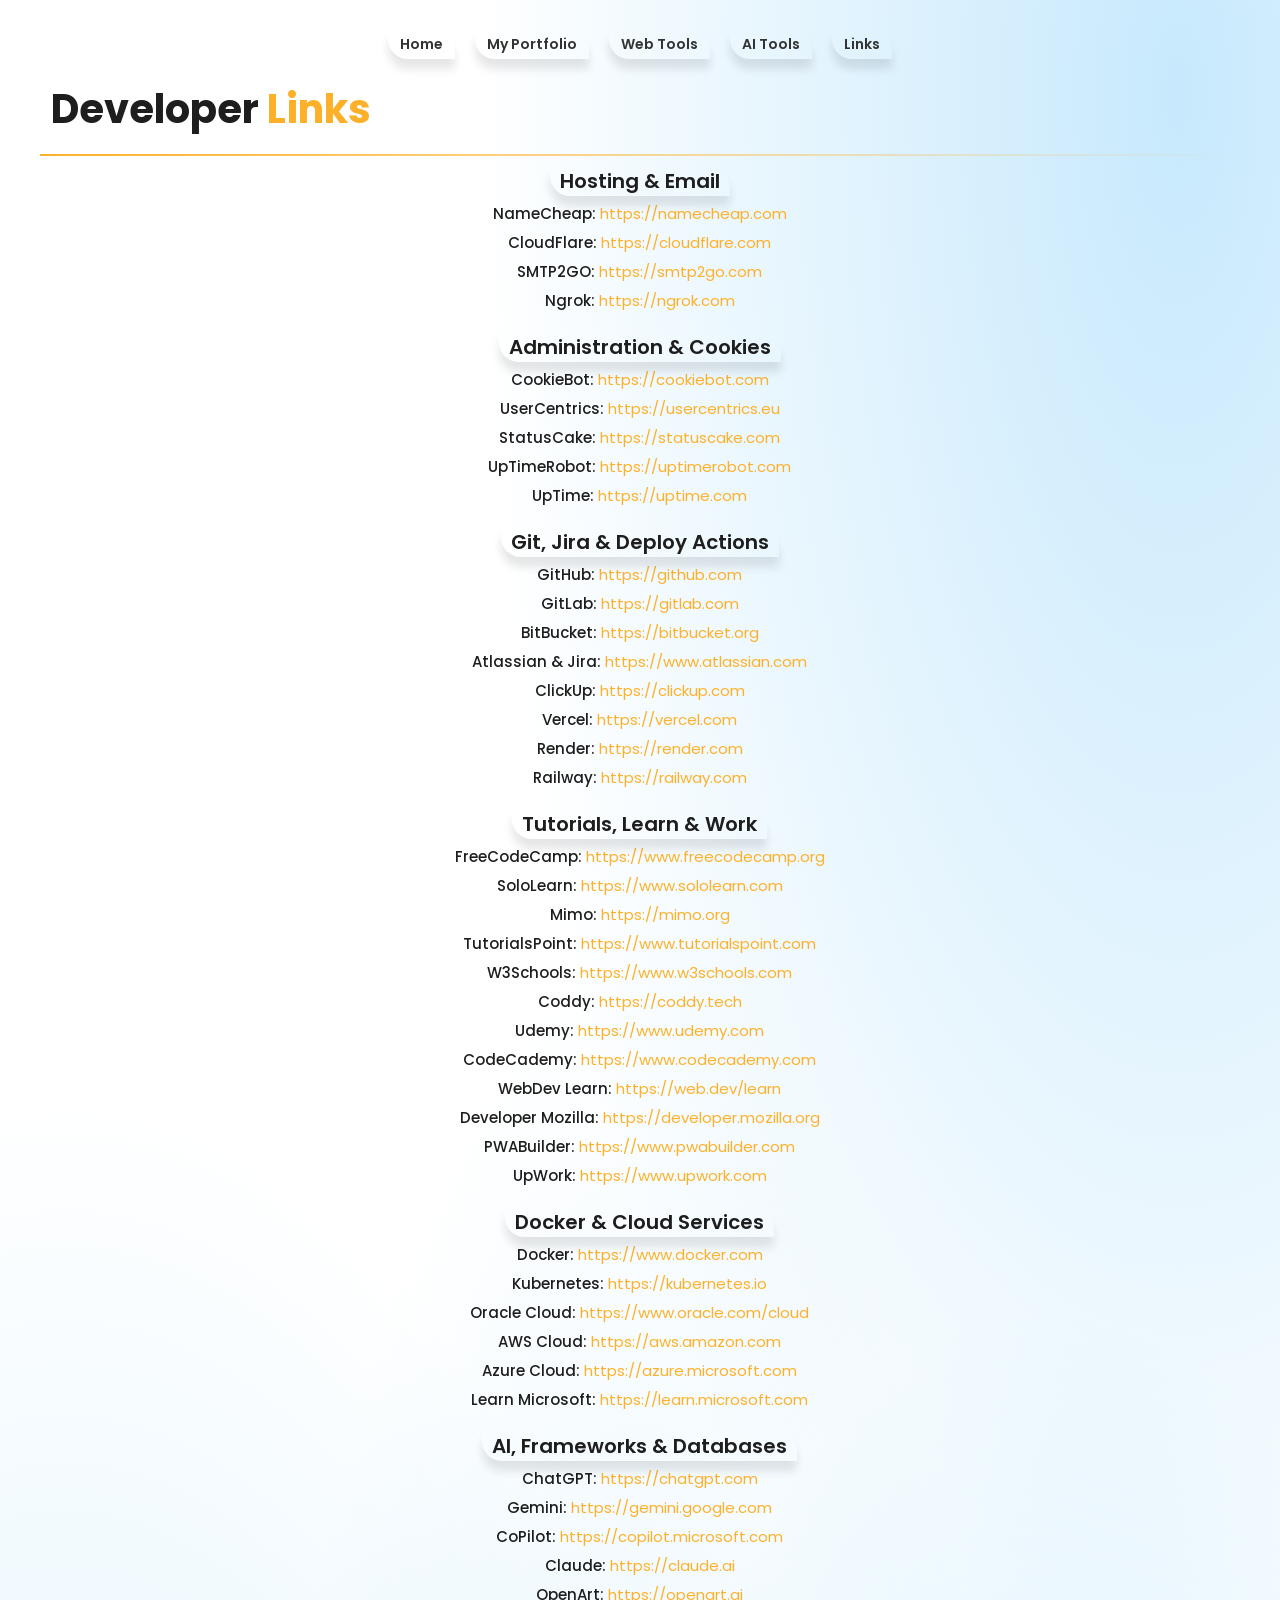
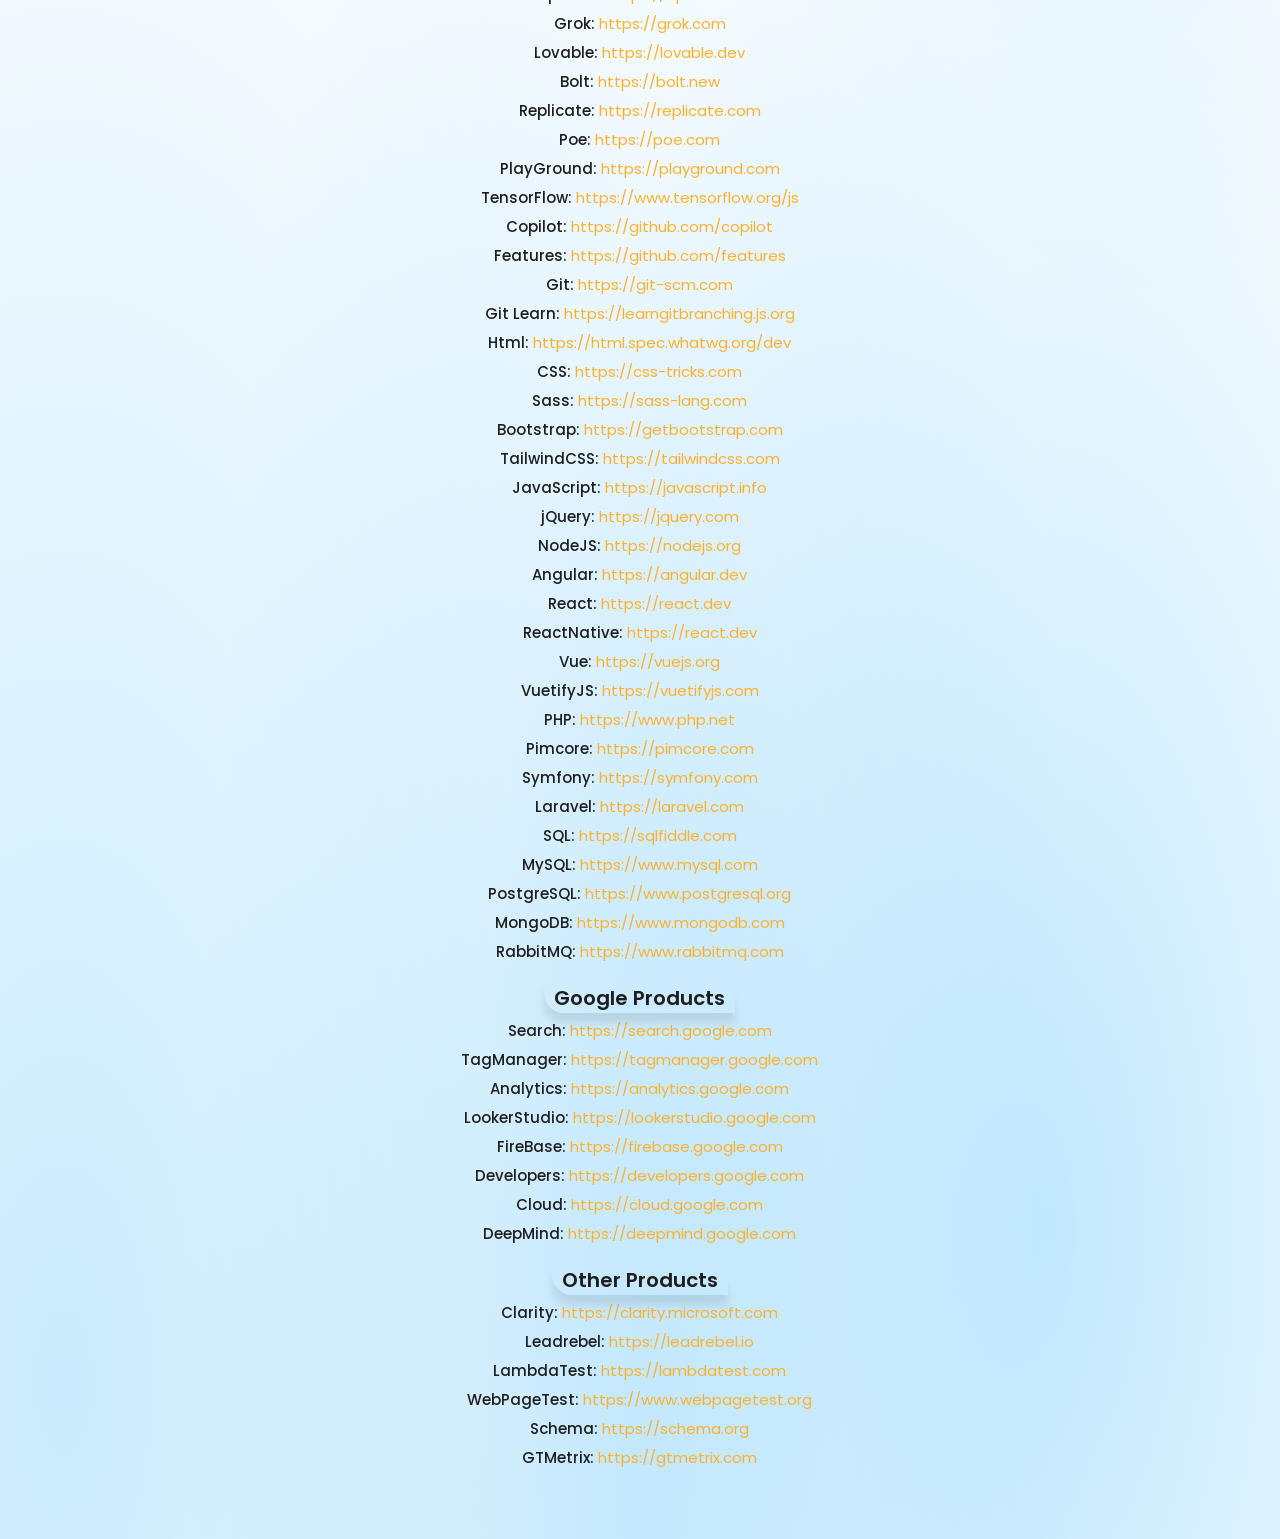
<file: links.html>
<!DOCTYPE html>
<html lang="en">
<head>
    <meta charset="UTF-8">
    <meta http-equiv="X-UA-Compatible" content="IE=edge">
    <meta name="viewport" content="width=device-width, initial-scale=1.0">
    <title>Links | Full-Stack Developer</title>
    <link rel="manifest" href="/manifest.json" />
    <link rel="icon" href="/favicon.png" sizes="192x192">
    <link rel="preconnect" href="https://fonts.googleapis.com">
    <link rel="preconnect" href="https://fonts.gstatic.com" crossorigin>
    <link href="https://fonts.googleapis.com/css2?family=Poppins:wght@400;500;600;700&display=swap" rel="stylesheet">
    <!-- Portfolio CSS -->
    <link rel="stylesheet" href="css/portfolio.css?v=3">
</head>
<body>
<div class="main-wrapper dark-mode" id="main-wrapper">
    <div class="page-nav-wrapper">
        <a href="index.html" class="no-decoration" target="_self">Home</a>
        <a href="portfolio.html" class="no-decoration" target="_self">My Portfolio</a>
        <a href="https://web.developerks.website" class="no-decoration" target="_blank">Web Tools</a>
        <a href="https://ai.developerks.website" class="no-decoration" target="_blank">AI Tools</a>
        <a href="links.html" class="no-decoration" target="_self">Links</a>
    </div>
    <header class="page-header">
        <h1 class="title">Developer <span>Links</span></h1>
    </header>
    <section id="section-demo" class="section-tabbed active">
        <div class="container">
            <div id="demo-basic" class="demo-content-outer active">
                <div class="demo-content-inner">
                    <div class="demo-container">
                        <article class="md-flex-centered">
                            <div class="divider"></div>
                            <div class="demo-imgs-wrapper">
                                <div class="col center-col">
                                    <details open>
                                        <summary class="toggle-summary"><h2> Hosting & Email </h2></summary>
                                                <h4 class="web portfolio-text">NameCheap:
                                            <a href="https://namecheap.com" target="_blank">
                                                    <span> https://namecheap.com </span>
                                                </h4>
                                            </a> 
                                                <h4 class="web portfolio-text">CloudFlare:
                                            <a href="https://cloudflare.com" target="_blank">
                                                    <span> https://cloudflare.com </span>
                                                </h4>
                                            </a> 
                                                <h4 class="web portfolio-text">SMTP2GO:
                                            <a href="https://smtp2go.com" target="_blank">
                                                    <span> https://smtp2go.com </span>
                                                </h4> 
                                            </a> 
                                                <h4 class="web portfolio-text">Ngrok:
                                            <a href="https://ngrok.com" target="_blank">
                                                    <span> https://ngrok.com </span>
                                                </h4>
                                            </a>                                       
                                    </details>                                   
                                    <details open>
                                        <summary class="toggle-summary"><h2> Administration & Cookies </h2></summary>
                                                <h4 class="web portfolio-text">CookieBot:
                                            <a href="https://cookiebot.com" target="_blank">
                                                    <span> https://cookiebot.com </span>
                                                </h4>
                                            </a>                                             
                                                <h4 class="web portfolio-text">UserCentrics:
                                            <a href="https://usercentrics.eu" target="_blank">
                                                    <span> https://usercentrics.eu </span>
                                                </h4>
                                            </a>                                           
                                                <h4 class="web portfolio-text">StatusCake:
                                            <a href="https://statuscake.com" target="_blank">
                                                    <span> https://statuscake.com </span>
                                                </h4>
                                            </a>                                           
                                                <h4 class="web portfolio-text">UpTimeRobot:
                                            <a href="https://uptimerobot.com" target="_blank">
                                                    <span> https://uptimerobot.com </span>
                                                </h4>
                                            </a>
                                                <h4 class="web portfolio-text">UpTime:
                                            <a href="https://uptime.com" target="_blank">
                                                    <span> https://uptime.com </span>
                                                </h4>
                                            </a>
                                    </details>      
                                    <details open>
                                        <summary class="toggle-summary"><h2> Git, Jira & Deploy Actions </h2></summary>
                                                <h4 class="web portfolio-text">GitHub:
                                            <a href="https://github.com" target="_blank">
                                                    <span> https://github.com </span>
                                                </h4>
                                            </a> 
                                                <h4 class="web portfolio-text">GitLab:
                                            <a href="https://gitlab.com" target="_blank">
                                                    <span> https://gitlab.com </span>
                                                </h4>
                                            </a> 
                                                <h4 class="web portfolio-text">BitBucket:
                                            <a href="https://bitbucket.org" target="_blank">
                                                    <span> https://bitbucket.org </span>
                                                </h4> 
                                            </a>  
                                                <h4 class="web portfolio-text">Atlassian & Jira:
                                            <a href="https://www.atlassian.com" target="_blank">
                                                    <span> https://www.atlassian.com </span>
                                                </h4> 
                                            </a>    
                                                <h4 class="web portfolio-text">ClickUp:
                                            <a href="https://clickup.com" target="_blank">
                                                    <span> https://clickup.com </span>
                                                </h4> 
                                            </a>  
                                                <h4 class="web portfolio-text">Vercel:
                                            <a href="https://vercel.com" target="_blank">
                                                    <span> https://vercel.com </span>
                                                </h4>
                                            </a> 
                                                <h4 class="web portfolio-text">Render:
                                            <a href="https://render.com" target="_blank">
                                                    <span> https://render.com </span>
                                                </h4> 
                                            </a>  
                                                <h4 class="web portfolio-text">Railway:
                                            <a href="https://railway.com" target="_blank">
                                                    <span> https://railway.com </span>
                                                </h4> 
                                            </a>                          
                                    </details> 
                                    <details open>
                                        <summary class="toggle-summary"><h2> Tutorials, Learn & Work </h2></summary>
                                                <h4 class="web portfolio-text">FreeCodeCamp:
                                            <a href="https://www.freecodecamp.org" target="_blank">
                                                    <span> https://www.freecodecamp.org </span>
                                                </h4>
                                            </a>
                                                <h4 class="web portfolio-text">SoloLearn:
                                            <a href="https://www.sololearn.com" target="_blank">
                                                    <span> https://www.sololearn.com </span>
                                                </h4>
                                            </a>
                                                <h4 class="web portfolio-text">Mimo:
                                            <a href="https://mimo.org" target="_blank">
                                                    <span> https://mimo.org </span>
                                                </h4>
                                            </a>
                                                <h4 class="web portfolio-text">TutorialsPoint:
                                            <a href="https://www.tutorialspoint.com" target="_blank">
                                                    <span> https://www.tutorialspoint.com </span>
                                                </h4>
                                            </a>
                                                <h4 class="web portfolio-text">W3Schools:
                                            <a href="https://www.w3schools.com" target="_blank">
                                                    <span> https://www.w3schools.com </span>
                                                </h4>
                                            </a>
                                                <h4 class="web portfolio-text">Coddy:
                                            <a href="https://coddy.tech" target="_blank">
                                                    <span> https://coddy.tech </span>
                                                </h4>
                                            </a>
                                                <h4 class="web portfolio-text">Udemy:
                                            <a href="https://www.udemy.com" target="_blank">
                                                    <span> https://www.udemy.com </span>
                                                </h4>
                                            </a> 
                                                <h4 class="web portfolio-text">CodeCademy:
                                            <a href="https://www.codecademy.com" target="_blank">
                                                    <span> https://www.codecademy.com </span>
                                                </h4>
                                            </a>
                                                <h4 class="web portfolio-text">WebDev Learn:
                                            <a href="https://web.dev/learn" target="_blank">
                                                    <span> https://web.dev/learn </span>
                                                </h4>
                                            </a> 
                                                <h4 class="web portfolio-text">Developer Mozilla:
                                            <a href="https://developer.mozilla.org" target="_blank">
                                                    <span> https://developer.mozilla.org </span>
                                                </h4>
                                            </a>
                                                <h4 class="web portfolio-text">PWABuilder:
                                            <a href="https://www.pwabuilder.com" target="_blank">
                                                    <span> https://www.pwabuilder.com </span>
                                                </h4>
                                            </a>      
                                                <h4 class="web portfolio-text">UpWork:
                                            <a href="https://www.upwork.com" target="_blank">
                                                    <span> https://www.upwork.com </span>
                                                </h4>
                                            </a>                          
                                    </details>
                                    <details open>
                                        <summary class="toggle-summary"><h2> Docker & Cloud Services </h2></summary>
                                                <h4 class="web portfolio-text">Docker:
                                            <a href="https://www.docker.com" target="_blank">
                                                    <span> https://www.docker.com </span>
                                                </h4>
                                            </a>
                                                <h4 class="web portfolio-text">Kubernetes:
                                            <a href="https://kubernetes.io" target="_blank">
                                                    <span> https://kubernetes.io </span>
                                                </h4>
                                            </a>  
                                                <h4 class="web portfolio-text">Oracle Cloud:
                                            <a href="https://www.oracle.com/cloud" target="_blank">
                                                    <span> https://www.oracle.com/cloud </span>
                                                </h4>
                                            </a> 
                                                <h4 class="web portfolio-text">AWS Cloud:
                                            <a href="https://aws.amazon.com" target="_blank">
                                                    <span> https://aws.amazon.com </span>
                                                </h4>
                                            </a>
                                                <h4 class="web portfolio-text">Azure Cloud:
                                            <a href="https://azure.microsoft.com" target="_blank">
                                                    <span> https://azure.microsoft.com </span>
                                                </h4>
                                            </a> 
                                                <h4 class="web portfolio-text">Learn Microsoft:
                                            <a href="https://learn.microsoft.com" target="_blank">
                                                    <span> https://learn.microsoft.com </span>
                                                </h4>
                                            </a>                                       
                                    </details> 
                                    <details open>
                                        <summary class="toggle-summary"><h2> AI, Frameworks & Databases </h2></summary>
                                                <h4 class="web portfolio-text" id="chatgpt">ChatGPT:
                                            <a href="https://chatgpt.com" target="_blank">
                                                    <span> https://chatgpt.com </span>
                                                </h4>
                                            </a>
                                                <h4 class="web portfolio-text" id="gemini">Gemini:
                                            <a href="https://gemini.google.com" target="_blank">
                                                    <span> https://gemini.google.com </span>
                                                </h4> 
                                            </a> 
                                                <h4 class="web portfolio-text" id="copilot">CoPilot:
                                            <a href="https://copilot.microsoft.com" target="_blank">
                                                    <span> https://copilot.microsoft.com </span>
                                                </h4>
                                            </a>
                                                <h4 class="web portfolio-text" id="claude">Claude:
                                            <a href="https://claude.ai" target="_blank">
                                                    <span> https://claude.ai </span>
                                                </h4>
                                            </a>
                                                <h4 class="web portfolio-text" id="openart">OpenArt:
                                            <a href="https://openart.ai" target="_blank">
                                                    <span> https://openart.ai </span>
                                                </h4>
                                            </a>
                                                <h4 class="web portfolio-text" id="grok">Grok:
                                            <a href="https://grok.com" target="_blank">
                                                    <span> https://grok.com </span>
                                                </h4>
                                            </a>
                                                <h4 class="web portfolio-text">Lovable:
                                            <a href="https://lovable.dev" target="_blank">
                                                    <span> https://lovable.dev </span>
                                                </h4>
                                            </a>
                                                <h4 class="web portfolio-text">Bolt:
                                            <a href="https://bolt.new" target="_blank">
                                                    <span> https://bolt.new </span>
                                                </h4>
                                            </a>
                                                <h4 class="web portfolio-text">Replicate:
                                            <a href="https://replicate.com" target="_blank">
                                                    <span> https://replicate.com </span>
                                                </h4>
                                            </a><h4 class="web portfolio-text">Poe:
                                            <a href="https://poe.com" target="_blank">
                                                    <span> https://poe.com </span>
                                                </h4>
                                            </a>
                                                <h4 class="web portfolio-text">PlayGround:
                                            <a href="https://playground.com" target="_blank">
                                                    <span> https://playground.com </span>
                                                </h4>
                                            </a>
                                            <h4 class="web portfolio-text">TensorFlow:
                                            <a href="https://www.tensorflow.org/js" target="_blank">
                                                    <span> https://www.tensorflow.org/js </span>
                                                </h4>
                                            </a>
                                                <h4 class="web portfolio-text">Copilot:
                                            <a href="https://github.com/copilot" target="_blank">
                                                    <span> https://github.com/copilot </span>
                                                </h4>
                                            </a> 
                                                <h4 class="web portfolio-text">Features:
                                            <a href="https://github.com/features" target="_blank">
                                                    <span> https://github.com/features </span>
                                                </h4>
                                            </a>
                                                <h4 class="web portfolio-text" id="git">Git:
                                            <a href="https://git-scm.com" target="_blank">
                                                    <span> https://git-scm.com </span>
                                                </h4>
                                            </a>
                                                <h4 class="web portfolio-text">Git Learn:
                                            <a href="https://learngitbranching.js.org" target="_blank">
                                                    <span> https://learngitbranching.js.org </span>
                                                </h4>
                                            </a> 
                                                <h4 class="web portfolio-text" id="html">Html:
                                            <a href="https://html.spec.whatwg.org/dev" target="_blank">
                                                    <span> https://html.spec.whatwg.org/dev </span>
                                                </h4>
                                            </a> 
                                                <h4 class="web portfolio-text" id="css">CSS:
                                            <a href="https://css-tricks.com" target="_blank">
                                                    <span> https://css-tricks.com </span>
                                                </h4>
                                            </a> 
                                                <h4 class="web portfolio-text" id="sass">Sass:
                                            <a href="https://sass-lang.com" target="_blank">
                                                    <span> https://sass-lang.com </span>
                                                </h4>
                                            </a> 
                                                <h4 class="web portfolio-text" id="bootstrap">Bootstrap:
                                            <a href="https://getbootstrap.com" target="_blank">
                                                    <span> https://getbootstrap.com </span>
                                                </h4>
                                            </a> 
                                                <h4 class="web portfolio-text" id="tailwind">TailwindCSS:
                                            <a href="https://tailwindcss.com" target="_blank">
                                                    <span> https://tailwindcss.com </span>
                                                </h4>
                                            </a> 
                                                <h4 class="web portfolio-text" id="js">JavaScript:
                                            <a href="https://javascript.info" target="_blank">
                                                    <span> https://javascript.info </span>
                                                </h4>
                                            </a>
                                                <h4 class="web portfolio-text" id="jquery">jQuery:
                                            <a href="https://jquery.com" target="_blank">
                                                    <span> https://jquery.com </span>
                                                </h4>
                                            </a>
                                                <h4 class="web portfolio-text" id="nodejs">NodeJS:
                                            <a href="https://nodejs.org" target="_blank">
                                                    <span> https://nodejs.org </span>
                                                </h4>
                                            </a>
                                                <h4 class="web portfolio-text" id="angular">Angular:
                                            <a href="https://angular.dev" target="_blank">
                                                    <span> https://angular.dev </span>
                                                </h4>
                                            </a>
                                                <h4 class="web portfolio-text" id="react">React:
                                            <a href="https://react.dev" target="_blank">
                                                    <span> https://react.dev </span>
                                                </h4>
                                            </a>
                                                <h4 class="web portfolio-text">ReactNative:
                                            <a href="https://react.dev" target="_blank">
                                                    <span> https://react.dev </span>
                                                </h4>
                                            </a>
                                                <h4 class="web portfolio-text" id="vue">Vue:
                                            <a href="https://vuejs.org" target="_blank">
                                                    <span> https://vuejs.org </span>
                                                </h4>
                                            </a>
                                                <h4 class="web portfolio-text">VuetifyJS:
                                            <a href="https://vuetifyjs.com" target="_blank">
                                                    <span> https://vuetifyjs.com </span>
                                                </h4>
                                            </a>
                                                <h4 class="web portfolio-text" id="php">PHP:
                                            <a href="https://www.php.net" target="_blank">
                                                    <span> https://www.php.net </span>
                                                </h4>
                                            </a>
                                                <h4 class="web portfolio-text" id="pimcore">Pimcore:
                                            <a href="https://pimcore.com" target="_blank">
                                                    <span> https://pimcore.com </span>
                                                </h4>
                                            </a>
                                                <h4 class="web portfolio-text" id="symfony">Symfony:
                                            <a href="https://symfony.com" target="_blank">
                                                    <span> https://symfony.com </span>
                                                </h4>
                                            </a>
                                                <h4 class="web portfolio-text" id="laravel">Laravel:
                                            <a href="https://laravel.com" target="_blank">
                                                    <span> https://laravel.com </span>
                                                </h4>
                                            </a>
                                                <h4 class="web portfolio-text" id="sql">SQL:
                                            <a href="https://sqlfiddle.com" target="_blank">
                                                    <span> https://sqlfiddle.com </span>
                                                </h4>
                                            </a>
                                                <h4 class="web portfolio-text" id="mysql">MySQL:
                                            <a href="https://www.mysql.com" target="_blank">
                                                    <span> https://www.mysql.com </span>
                                                </h4>
                                            </a>
                                                <h4 class="web portfolio-text" id="postgresql">PostgreSQL:
                                            <a href="https://www.postgresql.org" target="_blank">
                                                    <span> https://www.postgresql.org </span>
                                                </h4>
                                            </a>
                                                <h4 class="web portfolio-text">MongoDB:
                                            <a href="https://www.mongodb.com" target="_blank">
                                                    <span> https://www.mongodb.com </span>
                                                </h4>
                                            </a>
                                                <h4 class="web portfolio-text">RabbitMQ:
                                            <a href="https://www.rabbitmq.com" target="_blank">
                                                    <span> https://www.rabbitmq.com </span>
                                                </h4>
                                            </a>                           
                                    </details>
                                    <details open>
                                        <summary class="toggle-summary"><h2> Google Products </h2></summary>
                                                <h4 class="web portfolio-text">Search:
                                            <a href="https://search.google.com" target="_blank">
                                                    <span> https://search.google.com </span>
                                                </h4>
                                            </a>                                    
                                                <h4 class="web portfolio-text">TagManager:
                                            <a href="https://tagmanager.google.com" target="_blank">
                                                    <span> https://tagmanager.google.com </span>
                                                </h4>
                                            </a>                                    
                                                <h4 class="web portfolio-text">Analytics:
                                            <a href="https://analytics.google.com" target="_blank">
                                                    <span> https://analytics.google.com </span>
                                                </h4>
                                            </a>                                            
                                                <h4 class="web portfolio-text">LookerStudio:
                                            <a href="https://lookerstudio.google.com" target="_blank">
                                                    <span> https://lookerstudio.google.com </span>
                                                </h4>
                                            </a> 
                                                <h4 class="web portfolio-text">FireBase:
                                            <a href="https://firebase.google.com" target="_blank">
                                                    <span> https://firebase.google.com </span>
                                                </h4>
                                            </a>
                                                <h4 class="web portfolio-text">Developers:
                                            <a href="https://developers.google.com" target="_blank">
                                                    <span> https://developers.google.com </span>
                                                </h4>
                                            </a>
                                                <h4 class="web portfolio-text">Cloud:
                                            <a href="https://cloud.google.com" target="_blank">
                                                    <span> https://cloud.google.com </span>
                                                </h4>
                                            </a> 
                                                <h4 class="web portfolio-text">DeepMind:
                                            <a href="https://deepmind.google.com" target="_blank">
                                                    <span> https://deepmind.google.com </span>
                                                </h4>
                                            </a>
                                    </details>      
                                    <details open>
                                        <summary class="toggle-summary"><h2> Other Products </h2></summary>
                                                <h4 class="web portfolio-text">Clarity:
                                            <a href="https://clarity.microsoft.com" target="_blank">
                                                    <span> https://clarity.microsoft.com </span>
                                                </h4>
                                            </a>                                            
                                                <h4 class="web portfolio-text">Leadrebel:
                                            <a href="https://leadrebel.io" target="_blank">
                                                    <span> https://leadrebel.io </span>
                                                </h4>
                                            </a>                                            
                                                <h4 class="web portfolio-text">LambdaTest:
                                            <a href="https://lambdatest.com" target="_blank">
                                                    <span> https://lambdatest.com </span>
                                                </h4>
                                            </a> 
                                                <h4 class="web portfolio-text">WebPageTest:
                                            <a href="https://www.webpagetest.org" target="_blank">
                                                    <span> https://www.webpagetest.org </span>
                                                </h4>
                                            </a>       
                                                <h4 class="web portfolio-text">Schema:
                                            <a href="https://schema.org" target="_blank">
                                                    <span> https://schema.org </span>
                                                </h4> 
                                            </a>      
                                                <h4 class="web portfolio-text">GTMetrix:
                                            <a href="https://gtmetrix.com" target="_blank">
                                                    <span> https://gtmetrix.com</span>
                                                </h4> 
                                            </a>
                                    </details> 
                                </div>
                            </div>
                        </article>
                    </div>
                </div>
            </div>
        </div>
    </section>
</div>
<!-- Add the library -->
<script type="text/javascript" src="js/fslightbox.js?v=1"></script>
</body>
</html>
</file>
<file: css/portfolio.css>
* {
    margin: 0;
    padding: 0;
    box-sizing: border-box;
    font-family: 'Poppins', sans-serif;
}

.portfolio{
    display: none;
}

.page-nav-wrapper {
    display: flex;
    flex-wrap: wrap;
    justify-content: center;
    padding: 20px 4% 0 4%;
    text-align: center;
}

.page-nav-wrapper .no-decoration {
    background-color: transparent;
    color: #333;
    font-size: 14px;
    font-weight: 600;
    padding: 4px 12px;
    border-radius: 0px 20px 0px 20px;
    box-shadow: 0 10px 10px rgba(0, 0, 0, 0.1);
    transition: all 0.2s cubic-bezier(0.68, -0.55, 0.265, 1.55);
}

.page-nav-wrapper .no-decoration:hover {
    color: #FDB12A;
    transform: scale(1.2);
    transition: .2s ease-in-out;
}

.page-header {
    padding: 10px 4% 10px 4%;
}

.title {
    font-weight: bold;
    font-size: 40px;
    color: #1E1E1E;
}

.title span {
    color: #FDB12A;
}

@media screen and (max-width: 780px) {
    .title {
        font-size: 26px;
    }
}

html {
    margin: 0;
    padding: 0;
    min-height: 100%;
    background:
        radial-gradient(ellipse at 92% 3%,   rgba(144, 211, 250, 0.50) 0%, transparent 42%),
        radial-gradient(ellipse at 5%  95%,   rgba(81,  189, 250, 0.30) 0%, transparent 45%),
        radial-gradient(ellipse at 82% 90%,   rgba(81,  189, 250, 0.35) 0%, transparent 38%),
        radial-gradient(ellipse at 50% 100%,  rgba(144, 211, 250, 0.35) 0%, transparent 50%),
        #ffffff;
    background-repeat: no-repeat;
    background-size: 100% 100%;
}

body {
    margin: 0;
    padding: 0;
    min-height: 100%;
    background: transparent;
}

.dark-mode{
    --text-primary: #1E1E1E;
    --color-primary: #FDB12A;
    min-height: 100%;
    background: transparent;
    color: #1E1E1E;
    transition: 1s ease-in-out;
}

@media (min-width: 576px) {
    .foto-mobile-block {
        display: block;
    }
    .foto-desktop-none{
        display: none;
    }
}

@media (max-width: 576px) {
    .foto-desktop-block {
        display: block;
    }
    .foto-mobile-none{
        display: none;
    }
}

.section-claim .header {
    font-weight: 600
}

@media (min-width: 576px) {
    .section-claim .img-outer-wrapper {
        padding:0 20px
    }
}

@media (min-width: 768px) {
    .section-claim .img-outer-wrapper {
        padding:unset;
        width: 47.5%
    }
}

@media (min-width: 768px) {
    .section-claim .divider {
        width:100%
    }
}

.section-claim .description {
    margin-top: 30px
}

@media (min-width: 768px) {
    .section-claim .description {
        margin-top:unset;
        width: 47.5%
    }
}

.section-claim .buttons {
    margin-top: 20px
}

.section-claim .btn {
    padding: 8px 16px;
    font-weight: 600
}

.section-claim .btn:first-child {
    margin-right: 15px
}

.section-claim .btn-icon {
    margin-right: 5px;
    width: 16px;
    height: 16px
}

.section-tabs {
    max-width: 800px;
    margin: auto;
    padding: 40px 0
}

@media (min-width: 576px) {
    .section-tabs {
        padding:50px 0
    }
}

@media (min-width: 992px) {
    .section-tabs {
        padding:55px 0
    }
}

@media (min-width: 1600px) {
    .section-tabs {
        max-width:900px
    }
}

.section-tabs .header {
    margin-bottom: 20px;
    font-size: 18px;
    font-weight: 600;
    text-align: center
}

@media (min-width: 576px) {
    .section-tabs .header {
        font-size:20px;
        margin-bottom: 30px
    }
}

.section-tabs .btn {
    display: flex;
    justify-content: center;
    align-items: center;
    flex-direction: column;
    width: 33.33%;
    padding: 15px 20px 15px 20px;
    border-bottom: 2px solid transparent;
    border-radius: 0;
    cursor: pointer;
    font-weight: 500;
    font-size: 24px;
    box-shadow: none
}

@media (min-width: 1200px) {
    .section-tabs .btn {
        padding:15px 60px 15px 60px
    }
}

.section-tabs .btn .text {
    margin-top: 10px;
    color: rgba(0,0,0,.8);
    font-weight: 600;
    font-size: 16px
}

.section-tabs .icon {
    width: 30px;
    height: 30px
}

@media (min-width: 576px) {
    .section-tabs .icon {
        width:36px;
        height: 36px
    }
}

.section-tabs .active {
    box-shadow: 0 25px 22px -20px rgba(0,0,0,.2);
    border-bottom: 2px solid #4e82fb
}

#section-how-to-use {
    max-width: 800px;
    margin: auto
}

@media (min-width: 1600px) {
    #section-how-to-use {
        max-width:900px
    }
}

#section-how-to-use pre {
    border-top: 3px solid #536dfe;
    background: #fff;
    padding: 25px 20px;
    box-shadow: 0 10px 20px rgba(0,0,0,.2)
}

#section-how-to-use .sub-header {
    margin-top: 25px;
    text-align: center;
    font-size: 18px;
    font-weight: 400;
    color: #3e3e3e;
    padding: 15px;
    margin-bottom: 0
}

@media (min-width: 768px) {
    #section-how-to-use .sub-header {
        margin-top:30px
    }
}

@media (min-width: 1200px) {
    #section-how-to-use .sub-header {
        margin-top:35px
    }
}

@media (min-width: 768px) {
    #section-demo .version-switcher-wrapper .version-switcher {
        justify-content:start
    }
}

@media (min-width: 992px) {
    #section-demo .version-switcher-wrapper .version-switcher {
        justify-content:center
    }
}

#section-demo .version-switcher-wrapper .btn {
    padding: 10px 20px;
    box-shadow: 0 2px 5px rgba(0,0,0,.25)
}

#section-demo .version-switcher-wrapper .btn-basic {
    margin-right: 10px;
    color: rgba(0,0,0,.8);
    background: #eaeaea
}

#section-demo .version-switcher-wrapper .btn-pro {
    color: rgba(0,0,0,.8);
    background: #eaeaea
}

#section-demo .version-switcher-wrapper .btn-pro .path {
    fill: #536dfe
}

#section-demo .version-switcher-wrapper .icon {
    margin-right: 5px;
    width: 16px;
    height: 16px
}

#section-demo .version-switcher-wrapper .active.btn-basic {
    color: rgba(0,0,0,.8);
    background: #fff
}

#section-demo .version-switcher-wrapper .active.btn-pro {
    color: #fff;
    background: #536dfe
}

#section-demo .version-switcher-wrapper .active.btn-pro .path {
    fill: #fff
}

#section-demo .version-switcher-wrapper .version-switcher {
    justify-content: center!important
}

#section-demo .version-switcher-wrapper .btn {
    padding: 15px 30px;
    font-size: 16px
}

#section-demo .version-switcher-wrapper .btn-basic {
    margin-right: 20px!important
}

#section-demo .version-switcher-wrapper .icon {
    width: 18px;
    height: 18px
}

#section-demo .demo-content-outer {
    opacity: 0;
    transition: opacity .3s
}

#section-demo .demo-content-outer.active {
    opacity: 1
}

#section-demo .demo-content-outer.active .demo-content-inner {
    display: block
}

#section-demo .demo-content-inner {
    display: none
}

#section-demo .header {
    text-align: center;
    font-size: 18px;
    font-weight: 400;
    margin-top: 30px;
    margin-bottom: 30px
}

@media (min-width: 576px) {
    #section-demo .header {
        margin-bottom:40px
    }
}

@media (min-width: 768px) {
    #section-demo .header {
        margin-top:30px;
        margin-bottom: 50px
    }
}

@media (min-width: 992px) {
    #section-demo .header {
        margin-top:40px
    }
}

#section-demo .btn {
    padding: 10px 20px
}

#section-demo .btn:first-child {
    margin-right: 10px
}

#section-demo .demo-container article {
    margin-bottom: 30px
}

@media (min-width: 576px) {
    #section-demo .demo-container article {
        margin-bottom:35px
    }
}

@media (min-width: 768px) {
    #section-demo .demo-container article {
        margin-left:auto;
        margin-right: auto
    }
}

@media (min-width: 992px) {
    #section-demo .demo-container article {
        margin-bottom:40px;
        max-width: 700px
    }
}

@media (min-width: 1200px) {
    #section-demo .demo-container article {
        margin-bottom:50px;
        max-width: 1200px
    }
}

#section-demo .demo-container div:last-of-type article {
    margin-bottom: 0
}

@media (min-width: 768px) {
    #section-demo .demo-header-wrapper {
        width:100%;
        color: #1E1E1E;
        font-size: 35px;
        font-weight: 600;
    }
}

#section-demo .demo-header {
    text-align: center;
    margin-bottom: 20px;
    font-weight: 600;
    margin-top: 0;
    border-radius: 0px 20px 0px 20px;  
    font-size: xxx-large;
}

@media (min-width: 576px) {
    #section-demo .demo-header {
        margin-bottom:25px;
    }
}

@media (min-width: 768px) {
    #section-demo .divider {
        width:100%
    }
}

#section-demo .demo-imgs-wrapper {
    display: flex;
    justify-content: center;
    align-items: center;
    position: relative;
}

@media (min-width: 768px) {
    #section-demo .demo-imgs-wrapper {
        width:100%;
    }
}

#section-demo .img {
    width: 100%;
    max-height: 100%;
    margin-bottom: 15px;
    cursor: pointer;
    -webkit-user-select: none;
    -moz-user-select: none;
    -ms-user-select: none;
    user-select: none;
    border-radius: 14px;
    border-radius: 0px 20px 0px 20px;
}

@media (min-width: 476px) {
    #section-demo .img {
        margin-bottom:20px
    }
}

#section-demo .col {
    margin-left: 15px;
    width: 90.33%;
    text-align: -webkit-center;
    border-radius: 0px 20px 0px 20px;
}

@media (min-width: 476px) {
    #section-demo .col {
        margin-left:20px;
        width: 50.33%;
        text-align: center;
        border-radius: 0px 20px 0px 20px;
        text-align: -webkit-center;
    }
}

#section-demo .col:last-child {
    margin-right: 15px
}

@media (min-width: 476px) {
    #section-demo .col:last-child {
        margin-right:20px
    }
}

#section-demo .demo-pro-javascript {
    max-width: 800px;
    margin-bottom: 0!important;
    margin-left: auto;
    margin-right: auto
}

.cs .fslightbox-toolbar-button:nth-child(1) {
    display: none
}

.cs .fslightbox-toolbar-button:nth-child(2) {
    display: none
}

.cs .fslightbox-toolbar-button:nth-child(3) {
    display: none
}

.cs .fslightbox-toolbar-button:nth-child(4) {
    display: none
}

.cs .fslightbox-toolbar-button:nth-child(5) {
    display: none
}

.csd {
    display: flex;
    justify-content: center;
    align-items: center;
    width: 300px;
    height: 20px
}

.csh {
    color: #fff
}

.fslightboxc h2 {
    margin: 0 0 4px 0;
    color: #fff;
    font-weight: 600;
    font-size: 16px
}

.fslightboxc p {
    margin: 0
}

#section-versions .header {
    text-align: center;
    margin-bottom: 20px
}

@media (min-width: 576px) {
    #section-versions .header {
        margin-top:5px;
        margin-bottom: 30px
    }
}

@media (min-width: 768px) {
    #section-versions .header {
        font-size:18px;
        margin-bottom: 40px
    }
}

@media (min-width: 1200px) {
    #section-versions .header {
        margin-bottom:50px
    }
}

#section-versions article {
    margin: 0 auto 30px auto;
    padding: 20px 15px 25px 15px;
    border-radius: 10px;
    box-shadow: 0 4px 8px rgba(0,0,0,.2);
    max-width: 300px
}

@media (min-width: 576px) {
    #section-versions article {
        margin-bottom:40px
    }
}

@media (min-width: 768px) {
    #section-versions article {
        width:100%;
        margin: unset
    }
}

#section-versions article:last-child {
    margin-bottom: 0
}

@media (min-width: 768px) {
    #section-versions .divider {
        width:10%
    }
}

#section-versions .version-header {
    margin-bottom: 15px;
    font-size: 28px;
    font-weight: 600
}

#section-versions .version-icon {
    margin-bottom: 15px;
    width: 70px;
    height: 70px
}

#section-versions .size {
    font-weight: 600;
    font-size: 20px;
    margin-bottom: 20px
}

#section-versions .size-basic {
    margin-bottom: 15px
}

#section-versions .price {
    font-size: 30px
}

#section-versions .vat {
    margin-bottom: 10px
}

#section-versions .advance {
    display: flex;
    justify-content: flex-start;
    align-items: center;
    margin-bottom: 20px;
    font-size: 16px
}

#section-versions .icon-check {
    margin-right: 8px;
    width: 18px;
    height: 18px
}

#section-versions .btn {
    margin-top: 10px;
    padding: 10px 20px;
    font-weight: 600
}

.section-tabbed {
    padding-top: 0!important;
    display: none
}

.section-tabbed.active {
    display: block;
    opacity: 1
}

.toggle-summary {
    list-style: none;
    width: max-content;
    border: 0;
    position: relative;
    background-color: transparent;
    padding: 0 10px;
    height: auto;
    align-items: center;
    box-shadow: 0 10px 10px rgba(0, 0, 0, 0.1);
    cursor: pointer;
    transition: all 0.2s cubic-bezier(0.68, -0.55, 0.265, 1.55);
    color: #333;
    text-decoration: none;
    border-radius: 0px 20px 0px 20px;
}

.no-decoration {
    text-decoration: none;
    font-size: 15px;
    @media (min-width: 576px) {
        font-size:20px;
    }
    padding: 10px;
    margin: 10px;
    list-style: none;
    width: max-content;
    border: 0;
    position: relative;
    background-color: transparent;
    padding: 0 10px;
    height: auto;
    align-items: center;
    box-shadow: 0 10px 10px rgba(0, 0, 0, 0.1);
    cursor: pointer;
    transition: all 0.2s cubic-bezier(0.68, -0.55, 0.265, 1.55);
    color: #333;
    text-decoration: none;
    border-radius: 0px 20px 0px 20px;
    font-weight: 600;
}

.no-decoration:hover {
    color: #FDB12A;
    transform: scale(1.1);
    transition: .2s ease-in-out;
}

.toggle-summary:hover {
    color: #FDB12A;
    transition: .2s ease-in-out;
}

.demo-header {
    display: flex;
    flex-wrap: wrap;
    gap: 10px;
}

.demo-header a.no-decoration {
    background-color: rgba(144, 211, 250, 0.15);
    color: #333;
    border-radius: 0px 20px 0px 20px;
    padding: 6px 18px;
    font-size: 16px;
    font-weight: 600;
    box-shadow: 0 4px 10px rgba(0, 0, 0, 0.08);
}

.demo-header a.no-decoration:hover {
    color: #FDB12A;
    transform: scale(1.1);
    transition: .2s ease-in-out;
}

h4.portfolio-text {
    font-size: 15px;
    font-weight: 500;
    color: #1E1E1E;
    margin: 6px 0;
}

h4.portfolio-text a {
    color: #FDB12A;
    text-decoration: none;
    font-weight: 400;
}

h4.portfolio-text a span {
    color: #FDB12A;
}

h4.portfolio-text a:hover {
    text-decoration: underline;
}

details {
    margin-bottom: 20px;
}

details summary h2 {
    font-size: 20px;
    font-weight: 600;
    color: #1E1E1E;
    display: inline;
}

.divider {
    height: 2px;
    background: linear-gradient(to right, #FDB12A, transparent);
    width: 100%;
    margin: 5px 0 10px 0;
}
</file>
